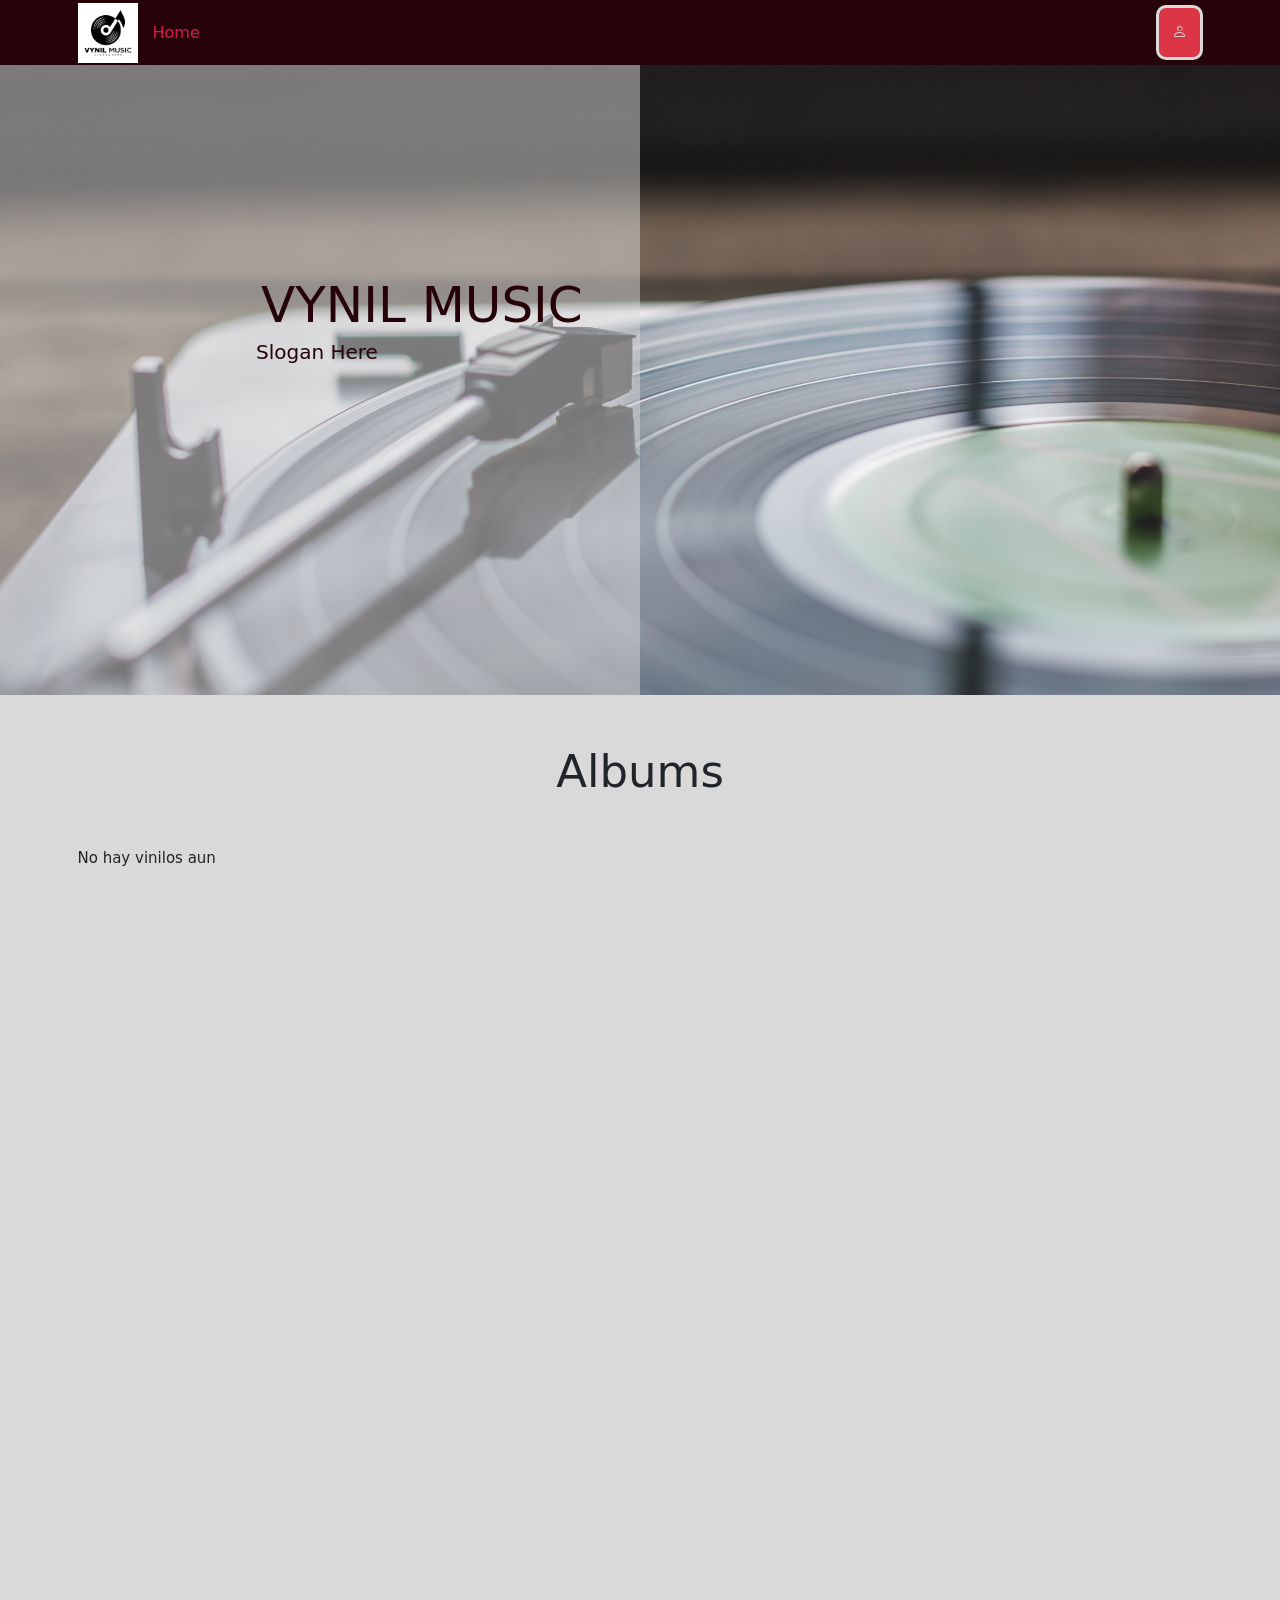
<file: index.html>
<!DOCTYPE html>
<html lang="en">

<head>
    <meta charset="UTF-8">
    <meta name="viewport" content="width=device-width, initial-scale=1.0">
    <link href="https://cdn.jsdelivr.net/npm/bootstrap@5.3.3/dist/css/bootstrap.min.css" rel="stylesheet"
        integrity="sha384-QWTKZyjpPEjISv5WaRU9OFeRpok6YctnYmDr5pNlyT2bRjXh0JMhjY6hW+ALEwIH" crossorigin="anonymous">
    <link rel="stylesheet" href="https://cdn.jsdelivr.net/npm/bootstrap-icons@1.11.3/font/bootstrap-icons.min.css">
    <script src="https://cdn.jsdelivr.net/npm/bootstrap@5.3.3/dist/js/bootstrap.bundle.min.js"
        integrity="sha384-YvpcrYf0tY3lHB60NNkmXc5s9fDVZLESaAA55NDzOxhy9GkcIdslK1eN7N6jIeHz"
        crossorigin="anonymous"></script>

    <link rel="stylesheet" href="https://necolas.github.io/normalize.css/8.0.1/normalize.css">
    <link rel="stylesheet" href="css/styles.css">
    <title>Document</title>

</head>

<body>
    <header class="site-header">

        <div class="menu">
            <nav class="navbar navbar-expand-lg navbar-custom container">
                <div class="container-fluid">
                    <a class="navbar-brand" href="#">
                        <img src="img/brand.avif" alt="Brand">
                    </a>
                    <button class="navbar-toggler" type="button" data-bs-toggle="collapse"
                        data-bs-target="#navbarSupportedContent" aria-controls="navbarSupportedContent"
                        aria-expanded="false" aria-label="Toggle navigation">
                        <span class="navbar-toggler-icon"></span>
                    </button>
                    <div class="collapse navbar-collapse" id="navbarSupportedContent">
                        <ul class="navbar-nav me-auto mb-2 mb-lg-0">
                            <li class="nav-item">
                                <a class="nav-link active" aria-current="page" href="#">Home</a>
                            </li>

                          
                        </ul>
                        <form class="d-flex" role="search">
                            <a href="admin.html" class="btn btn-danger"><i class="bi bi-person"></i></a>
                        </form>
                    </div>
                </div>
            </nav>
        </div>
        <div class="background-header">

        </div>

        <div class="title-header">
            <h1>VYNIL MUSIC</h1>
            <h2>Slogan Here</h2>
        </div>
    </header>


    <main>
        <section class="container">
            <h2 class="title">Albums</h2>

            <div class="albums" id="albums">

                <div class="card">
                    <div class="card-img">
                        <img src="img/vinyls/disintegration.jpg" alt="">
                    </div>
                    <div class="card-body">
                        <div class="body-title">
                            <h4>Disintegration</h4>
                        </div>
                        <div class="body-description">
                            <p class="artist">The cure</p>
                            <p>Vinyl</p>
                            <p class="prize">$45.990</p>
                        </div>

                        <a href="#" class="btn btn-red">Add cart</a>
                    </div>
                </div>

                <div class="card">
                    <div class="card-img">
                        <img src="img/vinyls/impera.jpg" alt="">
                    </div>
                    <div class="card-body">
                        <div class="body-title">
                            <h4>Disintegration</h4>
                        </div>
                        <div class="body-description">
                            <p class="artist">The cure</p>
                            <p>Vinyl</p>
                            <p class="prize">$45.990</p>
                        </div>

                        <a href="#" class="btn btn-red">Add cart</a>
                    </div>
                </div>

                <div class="card">
                    <div class="card-img">
                        <img src="img/vinyls/disintegration.jpg" alt="">
                    </div>
                    <div class="card-body">
                        <div class="body-title">
                            <h4>Disintegration</h4>
                        </div>
                        <div class="body-description">
                            <p class="artist">The cure</p>
                            <p>Vinyl</p>
                            <p class="prize">$45.990</p>
                        </div>

                        <a href="#" class="btn btn-red">Add cart</a>
                    </div>
                </div>

                <div class="card">
                    <div class="card-img">
                        <img src="img/vinyls/disintegration.jpg" alt="">
                    </div>
                    <div class="card-body">
                        <div class="body-title">
                            <h4>Disintegration</h4>
                        </div>
                        <div class="body-description">
                            <p class="artist">The cure</p>
                            <p>Vinyl</p>
                            <p class="prize">$45.990</p>
                        </div>

                        <a href="#" class="btn btn-red">Add cart</a>
                    </div>
                </div>

            </div>

        </section>
    </main>

    <footer>

    </footer>

    <script src="js/cargarVinilos.js"></script>
  
</body>

</html>
</file>
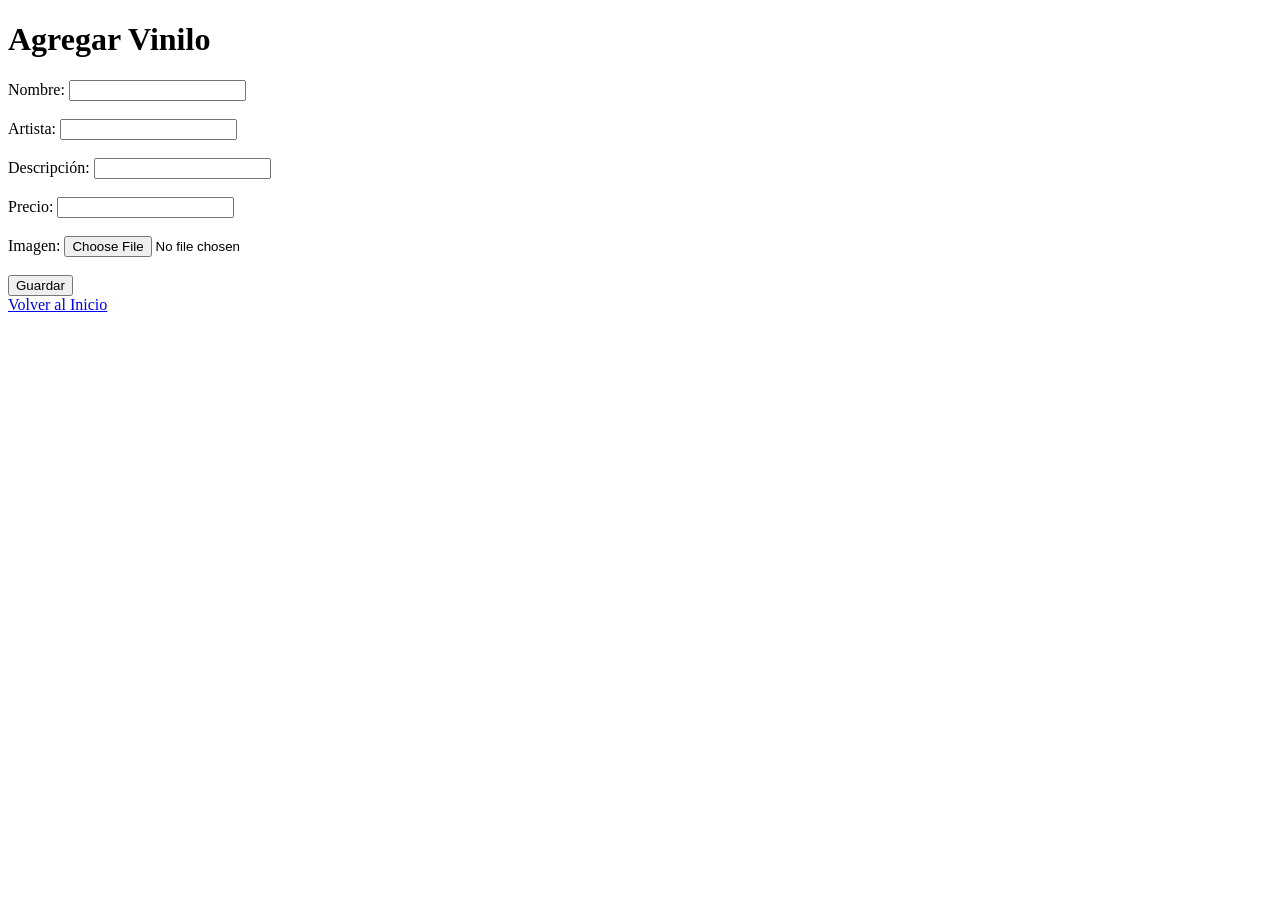
<file: form.html>
<!DOCTYPE html>
<html lang="en">
<head>
    <meta charset="UTF-8">
    <meta name="viewport" content="width=device-width, initial-scale=1.0">
    <title>Agregar Vinilo</title>
</head>
<body>
    <div class="container">
        <h1>Agregar Vinilo</h1>
        <form id="vinylForm">
            <label for="name">Nombre:</label>
            <input type="text" id="title" required><br><br>
            <label for="artist">Artista:</label>
            <input type="text" id="artist" required><br><br>
            <label for="description">Descripción:</label>
            <input type="text" id="description" required><br><br>
            <label for="price">Precio:</label>
            <input type="number" id="price" required><br><br>
            <label for="image">Imagen:</label>
            <input type="file" id="image" accept="image/*" required><br><br>
            <button type="submit">Guardar</button>
        </form>
        <a href="index.html">Volver al Inicio</a>
    </div>
    <script src="js/create.js"></script>
</body>
</html>
</file>
<file: css/styles.css>
/* apply a natural box layout model to all elements, but allowing components to change */
html {
    box-sizing: border-box;
    font-size: 62.5%;
}

body {
    font-size: 1.6rem;
    background-color: #D9D9D9;
}

*,
*:before,
*:after {
    box-sizing: inherit;
}

img {
    max-width: 100%;
}

.container {
    width: 140rem;
    margin: 0 auto;
}

.background-header {
    background-image: url('../img/background-header.jpg');
    height: 70vh;
    background-size: cover;
    background-position: center center;
    background-repeat: no-repeat;
    position: relative;
}

.background-header::before {
    content: "";
    position: absolute;
    height: 70vh;
    width: 50%;
    background-color: rgba(217, 217, 217, .5);
}

.menu {
    background-color: #260209;
}

.navbar-custom,
.navbar {
    background-color: #260209;
}

.navbar-brand img {
    height: 100%;
    max-height: 6rem;
}

.navbar {
    display: flex;
    justify-content: space-between;
    align-items: center;
    height: 6.5rem;
}

.logo {
    flex-basis: 5%;
}

.navbar a {
    color: #D9D9D9;
    text-decoration: none;
}

.navbar a:hover {
    color: #D9184B;
}

.nav-links {
    list-style: none;
    display: flex;
}

.nav-links li {
    margin-right: 5rem;
}

.title-header {
    position: absolute;
    top: 30%;
    left: 20%;
    color: #260209;
}

.title-header h1 {
    font-size: 5rem;
    margin: 0;
    padding: .5rem;
}

.title-header h2 {
    margin: 0;
}

.navbar-nav .nav-link.active {
    color: #D9184B;
}

.title {
    text-align: center;
    margin: 5rem 0;
    font-size: 4.5rem;
}

.albums {
    display: flex;
    flex-wrap: wrap;
    justify-content: space-between;
    height: 100vh;
}

.card {
    background-color: #D9D9D9;
    height: 65rem;
    border-width: .1rem;
    box-shadow: 0 0 10px rgba(0, 0, 0, 0.5);
    margin: 2rem;
    flex-basis: calc(33.333% - 4rem);
}

.card-img img {
    min-height: 40rem;
}

.card-body {
    padding: 0 3rem;
    display: flex;
    flex-direction: column;
    align-items: center;
}

.body-title h4 {
    margin: .5rem;
    font-size: 3rem;
    font-weight: 10;
    text-align: center;
}

.body-description {
    width: 100%;
    margin: 1rem 0;
}

.body-description p {
    margin-bottom: .8rem;
    margin-top: 0;
}

.body-description p:last-child {
    margin-bottom: 0;
    margin-top: 0;
}

.artist {
    font-size: 2.2rem;
}

.prize {
    padding-top: 1rem;
    font-size: 2.3rem;
    color: #A6032F;
}

.btn {
    padding: 1.3rem;
    border: solid;
    color: #D9D9D9;
    text-decoration: none;
    font-weight: bold;
    font-size: 1.5rem;
    border-radius: 1rem;
}

.btn-red {
    background-color: #D9184B;
}
</file>
